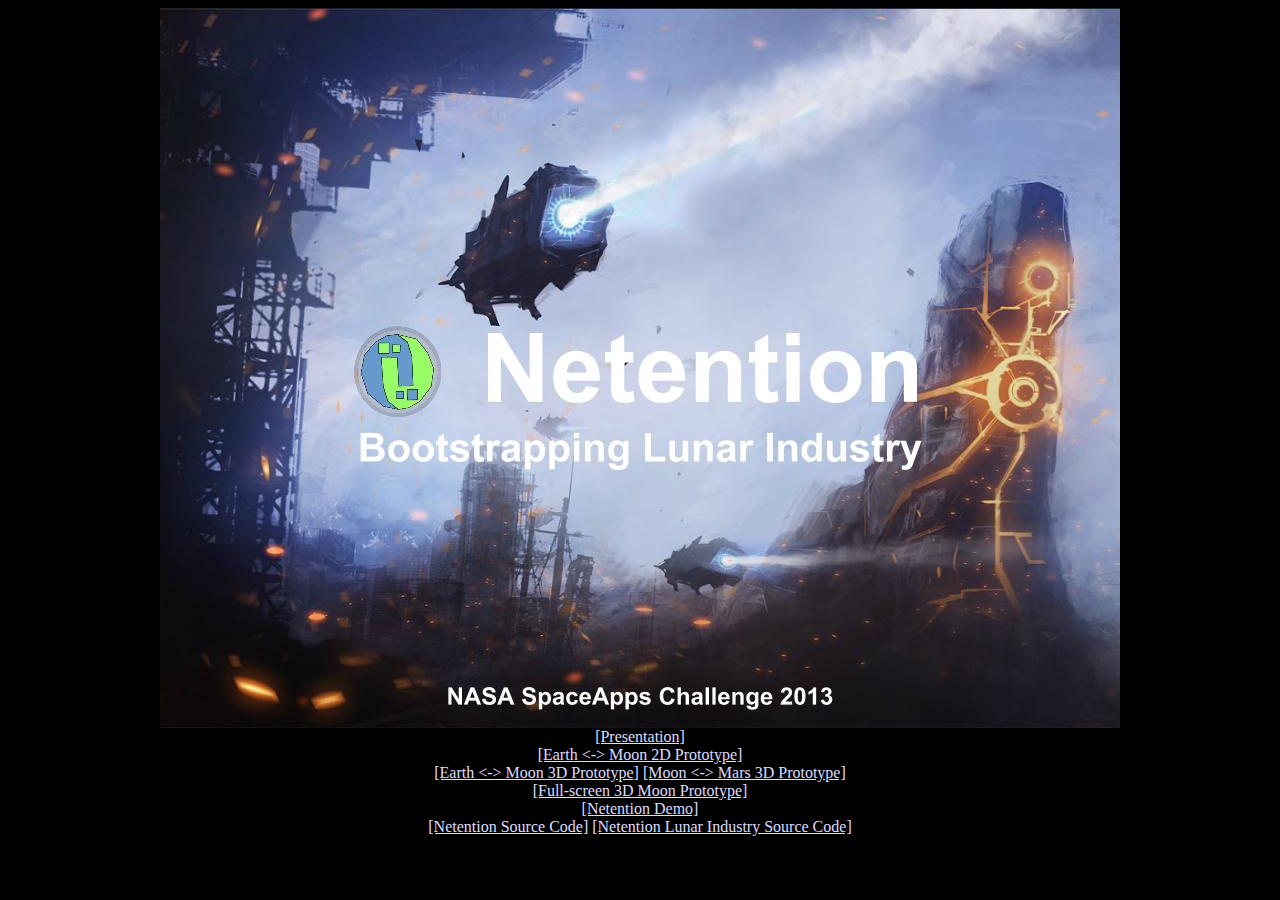
<file: demo/nasa/index.html>
<html>
<head>
	<style>
		body {
			background-color: black;
		}
		a {
			color: #ddf;
		}
	</style>
</head>
<body>
	<center>
	<img src="logo.jpg"/>
	<br/>
	<a href="https://docs.google.com/presentation/d/1C2mOIn_UvswXBIVZBwPY6B-qamrqMT94QfzI6s9DRyA/edit?usp=sharing">[Presentation]</a><br/>
	<a href="index1.html">[Earth <-> Moon 2D Prototype]</a><br/>
	<a href="index2.html">[Earth <-> Moon 3D Prototype]</a>
	<a href="index3.html">[Moon <-> Mars 3D Prototype]</a><br/>
	<a href="moon3d.html">[Full-screen 3D Moon Prototype]</a><br/>
	<a href="/">[Netention Demo]</a><br/>
	<a href="http://github.com/automenta/netentionjs2">[Netention Source Code]</a>
	<a href="javascript:alert('View the HTML source for each of the demo .html files')">[Netention Lunar Industry Source Code]</a>
	</center>
</body>
</html>
</file>
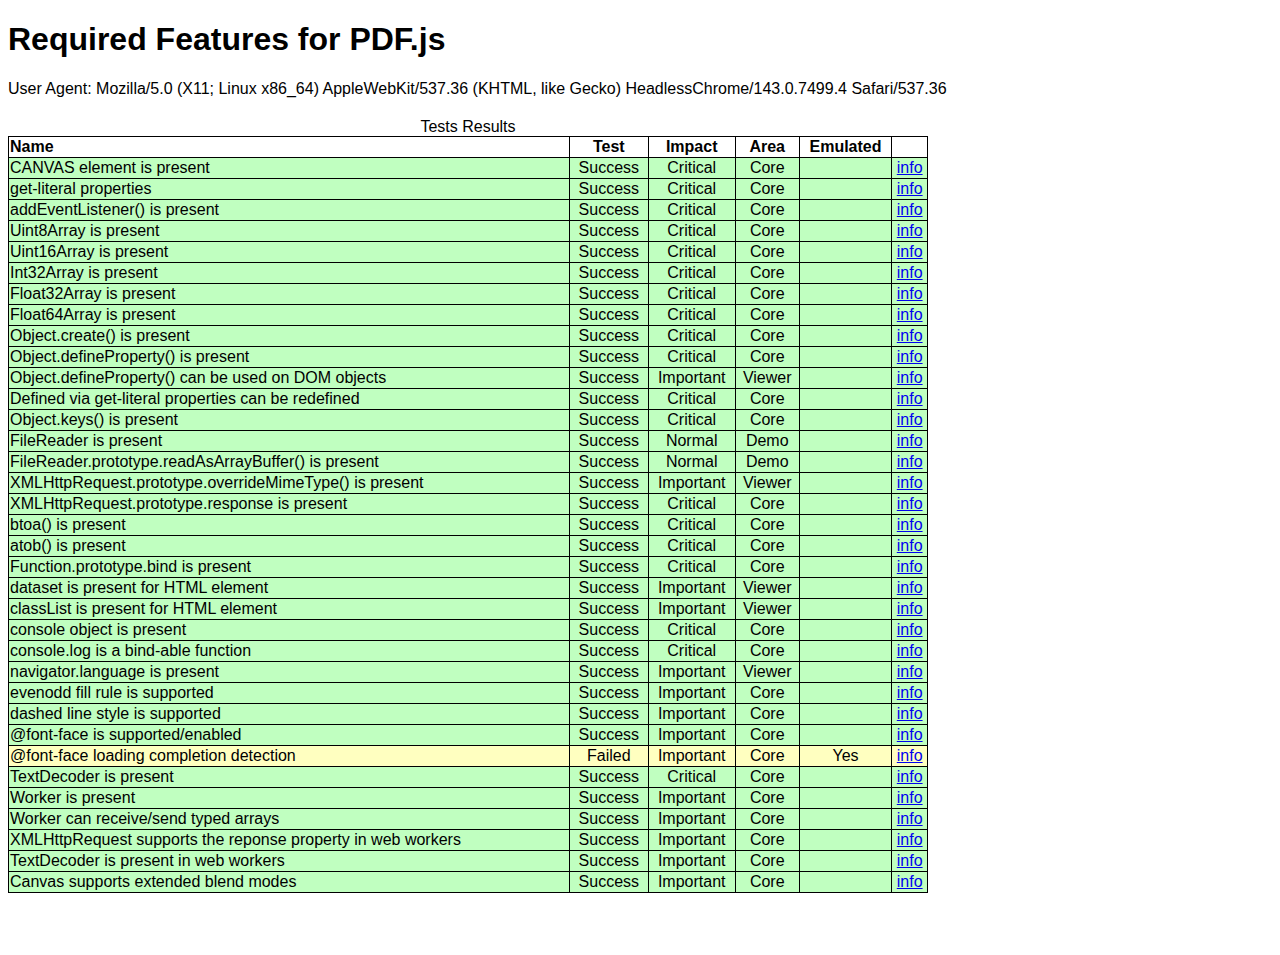
<file: lib/pdf.js/test/features/index.html>
<!DOCTYPE html>
<!--
Copyright 2012 Mozilla Foundation

Licensed under the Apache License, Version 2.0 (the "License");
you may not use this file except in compliance with the License.
You may obtain a copy of the License at

    http://www.apache.org/licenses/LICENSE-2.0

Unless required by applicable law or agreed to in writing, software
distributed under the License is distributed on an "AS IS" BASIS,
WITHOUT WARRANTIES OR CONDITIONS OF ANY KIND, either express or implied.
See the License for the specific language governing permissions and
limitations under the License.
-->
<html>
  <head>
    <meta charset="utf-8">
    <title>Required features testing for PDF.js</title>
    <style>
    body { font-family: sans-serif; }
    #tests { width: 920px; border-collapse:collapse; margin: 20px 0;  }
    #tests td, #tests th { border: 1px solid black; }
    .name { text-align: left; }
    .test, .emu, .impact, .area { text-align: center; }
    .test-Skipped { background-color: #C0C0C0; }
    .test-Success { background-color: #C0FFC0; }
    .test-Failed { background-color: #FFC0C0; }
    .test-Failed.emu-Yes { background-color: #FFFFC0; }
    </style>
    <style id="fontFaces">
    @font-face { font-family: 'plus'; src: url([data-uri]); }
    </style>
    <script src="tests.js"></script>
  </head>
  <body>
    <h1>Required Features for PDF.js</h1>
    <div>User Agent: <span id="userAgent"></span></div>
    <script>
      document.getElementById('userAgent').innerHTML = navigator.userAgent;
    </script>

    <table id="tests">
      <caption>Tests Results</caption>
      <thead>
        <tr><th class="name">Name</th><th class="test">Test</th><th class="impact">Impact</th><th class="area">Area</th><th class="emu">Emulated</th><th></th></tr>
      </thead>
      <tbody id="output">
      </tbody>
    </table>
    <div id="canvasHolder" style="display: none;">
    </div>
    <div id="plusfontusage" style="font-family: plus; visibility: hidden;">`</div>

    <script>
    var wikiPageBase = 'https://github.com/mozilla/pdf.js/wiki/Required-Browser-Features#wiki-';
    var output = document.getElementById('output');
    // for some browser textContent is absent using innerHTML :/
    for (var i = 0; i < tests.length; i++) {
      var test = tests[i];
      var row = document.createElement('tr');
      row.id = 'test-results-' + test.id;
      var nameTd = document.createElement('td');
      nameTd.className = 'name';
      nameTd.innerHTML = test.name;
      row.appendChild(nameTd);
      var testTd = document.createElement('td');
      testTd.className = 'test';
      testTd.innerHTML = 'Running...';
      row.appendChild(testTd);
      var impactTd = document.createElement('td');
      impactTd.className = 'impact';
      impactTd.innerHTML = test.impact;
      row.appendChild(impactTd);
      var areaTd = document.createElement('td');
      areaTd.className = 'area';
      areaTd.innerHTML = test.area;
      row.appendChild(areaTd);
      var emulatedTd = document.createElement('td');
      emulatedTd.className = 'emu';
      row.appendChild(emulatedTd);
      output.appendChild(row);
      var infoTd = document.createElement('td');
      infoTd.className = 'emu';
      var infoA = document.createElement('a');
      infoA.href = wikiPageBase + test.id;
      infoA.innerHTML = 'info';
      infoTd.appendChild(infoA);
      row.appendChild(infoTd);
      output.appendChild(row);

      var publish = (function(row, testTd, emulatedTd) {
        return function (result) {
          row.className = 'test-' + result.output + ' emu-' + result.emulated;
          testTd.innerHTML = result.output;
          emulatedTd.innerHTML = result.emulated;
        };
      })(row, testTd, emulatedTd);

      var result;
      try {
        result = test.run();
      } catch (e) {
        console.error('test run failed: ' + e); 
        result = { output: 'Failed', emulated: '?' };
      }
      if (result.then)
        result.then(publish);
      else
        publish(result);
    }
    </script>
    
  </body>
</html>
</file>
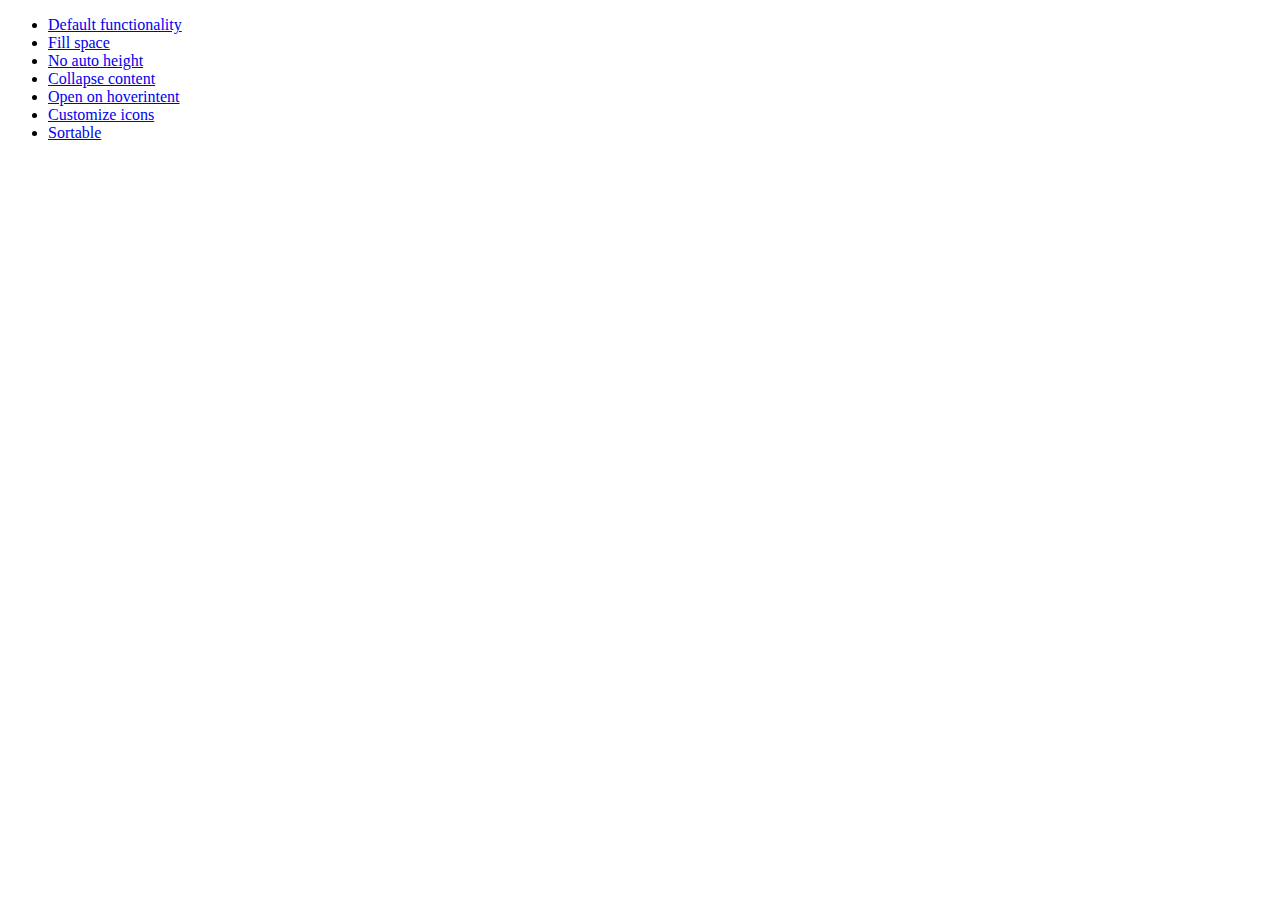
<file: lib/jquery-ui/1.10.4/demos/accordion/index.html>
<!doctype html>
<html lang="en">
<head>
	<meta charset="utf-8">
	<title>jQuery UI Accordion Demos</title>
</head>
<body>

<ul>
	<li><a href="default.html">Default functionality</a></li>
	<li><a href="fillspace.html">Fill space</a></li>
	<li><a href="no-auto-height.html">No auto height</a></li>
	<li><a href="collapsible.html">Collapse content</a></li>
	<li><a href="hoverintent.html">Open on hoverintent</a></li>
	<li><a href="custom-icons.html">Customize icons</a></li>
	<li><a href="sortable.html">Sortable</a></li>
</ul>

</body>
</html>
</file>
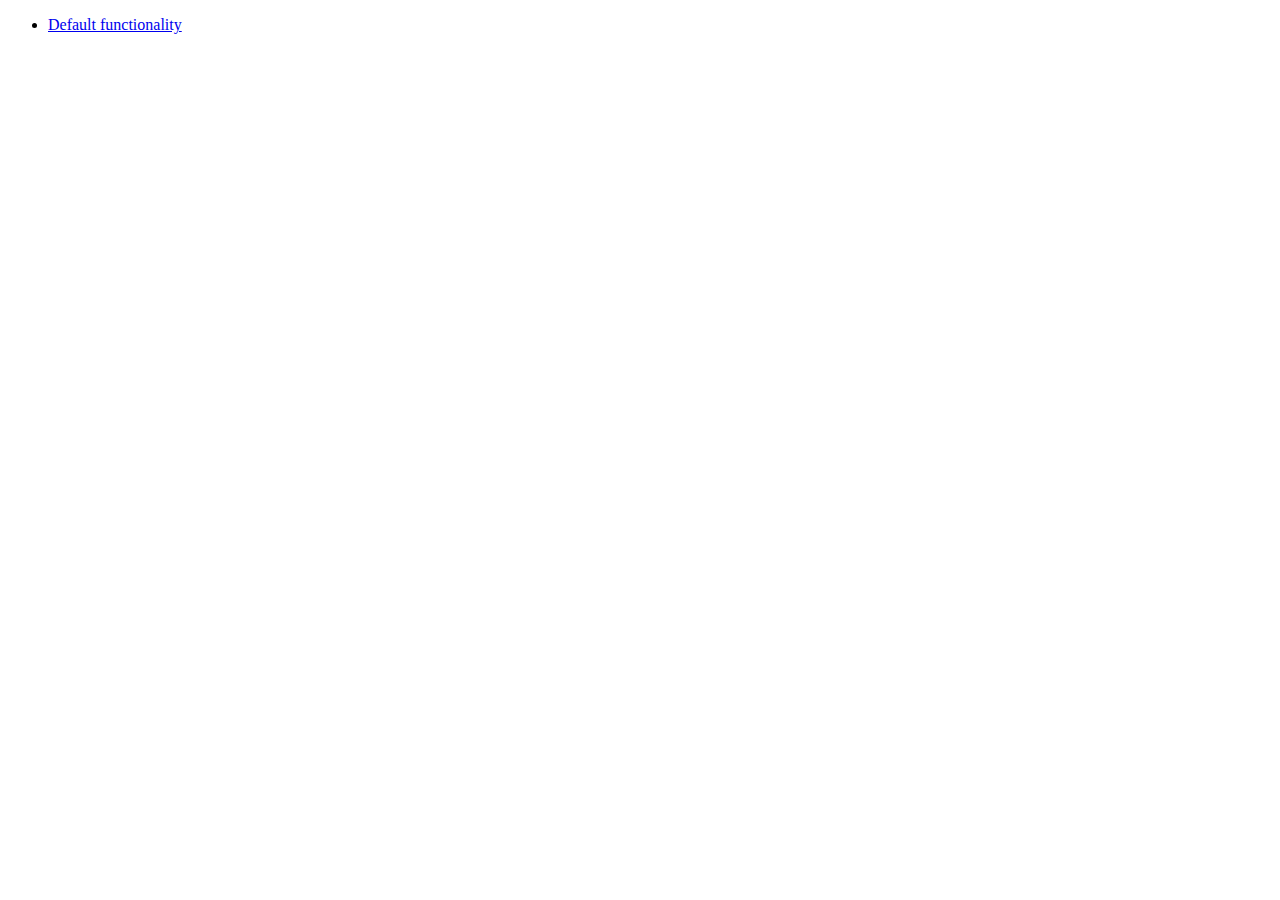
<file: lib/jquery-ui/1.10.4/demos/addClass/index.html>
<!doctype html>
<html lang="en">
<head>
	<meta charset="utf-8">
	<title>jQuery UI Effects Demos</title>
</head>
<body>

<ul>
	<li><a href="default.html">Default functionality</a></li>
</ul>

</body>
</html>
</file>
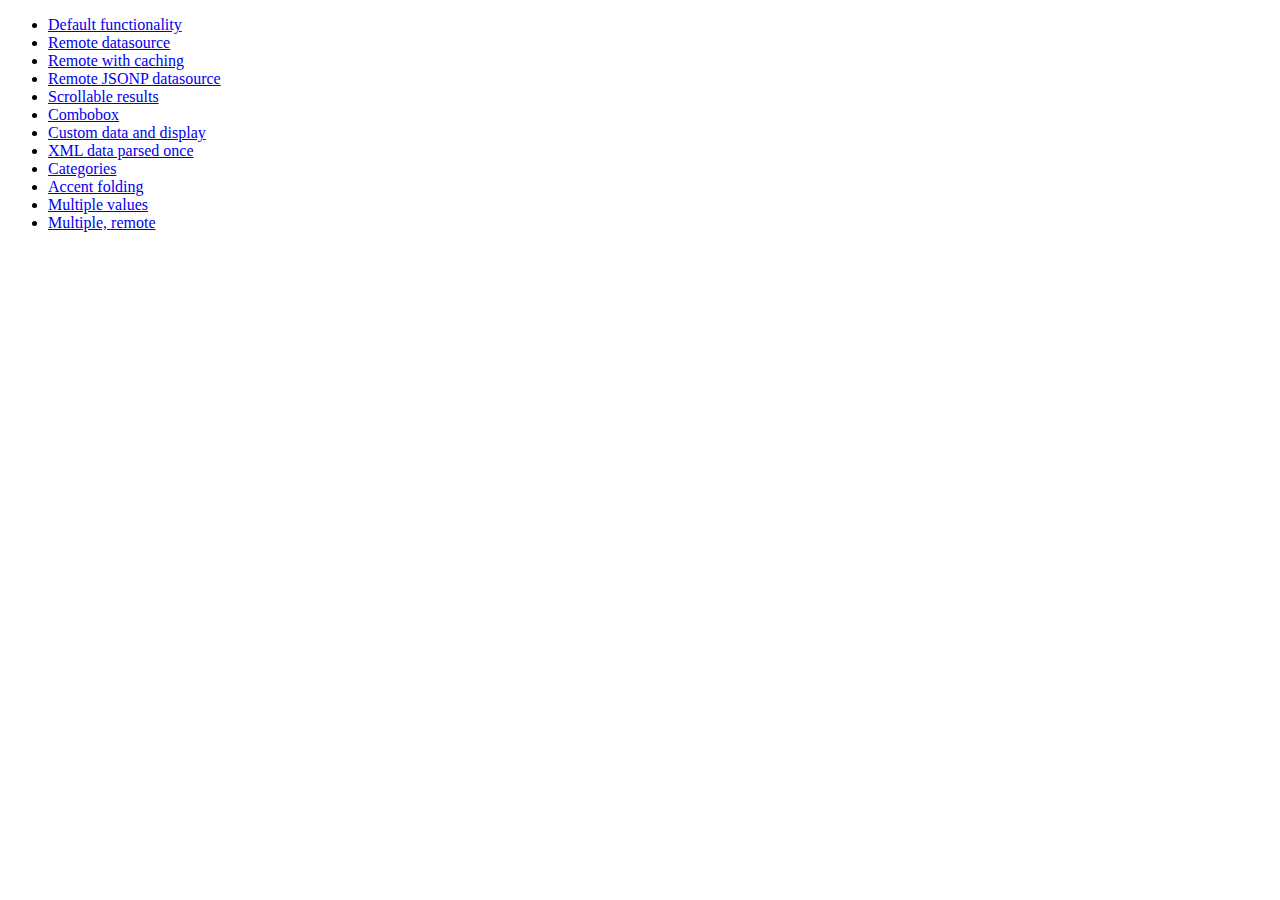
<file: lib/jquery-ui/1.10.4/demos/autocomplete/index.html>
<!doctype html>
<html lang="en">
<head>
	<meta charset="utf-8">
	<title>jQuery UI Autocomplete Demos</title>
</head>
<body>

<ul>
	<li><a href="default.html">Default functionality</a></li>
	<li><a href="remote.html">Remote datasource</a></li>
	<li><a href="remote-with-cache.html">Remote with caching</a></li>
	<li><a href="remote-jsonp.html">Remote JSONP datasource</a></li>
	<li><a href="maxheight.html">Scrollable results</a></li>
	<li><a href="combobox.html">Combobox</a></li>
	<li><a href="custom-data.html">Custom data and display</a></li>
	<li><a href="xml.html">XML data parsed once</a></li>
	<li><a href="categories.html">Categories</a></li>
	<li><a href="folding.html">Accent folding</a></li>
	<li><a href="multiple.html">Multiple values</a></li>
	<li><a href="multiple-remote.html">Multiple, remote</a></li>
</ul>

</body>
</html>
</file>
